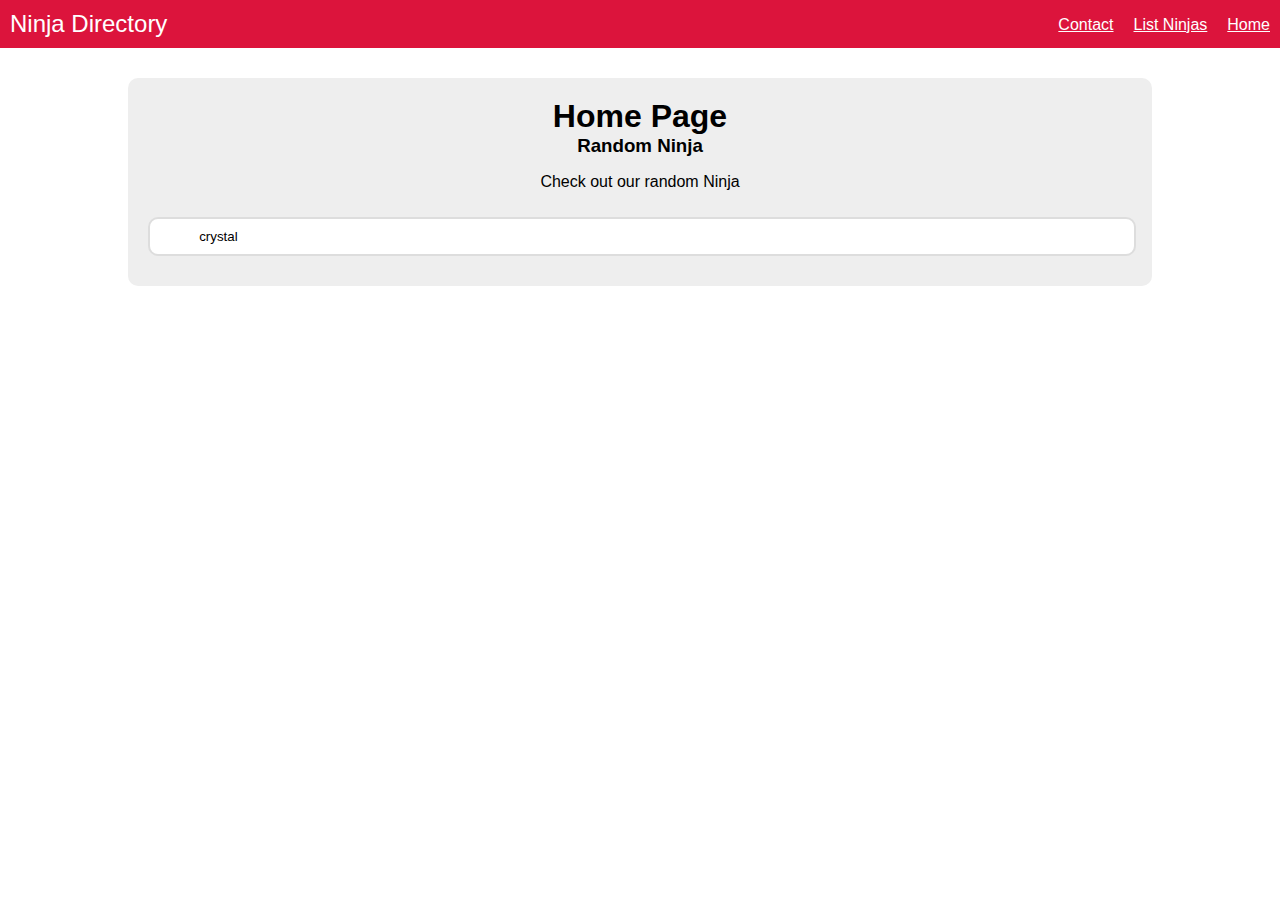
<file: index.html>
<!DOCTYPE html>
<html lang="en" ng-app="myNinjaApp">
  <head>
    <base href="/" />
    <title>TheNetNinja Angular Playlist</title>
    <link href="content/css/styles.css" rel="stylesheet" type="text/css" />
    <script src="app/lib/angular.min.js"></script>
    <script src="app/lib/angular-route.min.js"></script>
    <script src="app/lib/angular-animate.min.js"></script>
    <script src="app/app.js"></script>
  </head>
  <body ng-init="ninjas=['yoshi','crystal','ryu','shaun']">
<header ng-include="'header.html'"></header>
<main ng-view=""></main>
  </body>
</html>
</file>
<file: content/css/styles.css>
body{
  font-family: Helvetica;
  margin: 0;
}
.orange {
  color:orange;
}
.red {
  color:red;
}
h1,h2,h3{
  margin: 0;
}

.belt{
  padding: 5px 10px;
  border-radius: 10px;
  margin-left: 5px;
  color: #fff;
  font-size: 15px;
  text-transform: uppercase;
}

#menu-bar{
  background: crimson;
  color: #fff;
  padding: 10px;
}

#menu-bar h1{
  font-size: 24px;
  font-weight: normal;
  display: inline-block;
}

#menu-bar ul{
  float: right;
  list-style-type: none;
  padding: 0;
  margin: 6px 0;
}

#menu-bar li{
  float: right;
  margin-left: 20px;
}

#menu-bar a{
  color: #fff
}

main{
  background: #eee;
  width: 80%;
  margin: 30px auto;
  border-radius: 10px;
}

.content{
  padding: 20px;
}

.content button,
.content input[type="submit"]{
  background: #fff;
  padding: 10px;
  border-radius: 10px;
  cursor: pointer;
  color: #777;
  border: 0;
  box-shadow: 2px 2px 2px rgba(20,20,20,0.1);
  font-size: 16px;
}

.content button:nth-child(2){
  float: right;
}

.content ul{
  padding: 0;
  list-style-type: none;
  margin: 30px 0;
}

.content li{
  padding: 15px 0;
  border-top: 1px solid #e2e2e2;
  color: #444;
}

.content li span{
  float: right;
}

.content li h3{
  display: inline-block;
  font-weight: normal;
  font-size: 22px;
}

.content input{
  width: 90%;
  padding: 10px 5%;
  border-radius: 10px;
  border: 2px solid #ddd;
  margin: 10px 0;
}

.content input[type="submit"]:last-child{
  width: 150px;
  display: block;
  margin: 15px auto;
}

.remove{
  float: right;
  padding: 5px;
  background: #fff;
  width: 18px;
  text-align: center;
  border-radius: 20px;
  color: crimson;
  cursor: pointer;
  margin-left: 10px;
}

main.ng-enter {
  transition : 0.5s linear all;
  opacity: 0;
}
main.ng-enter.ng-enter-active {
  opacity: 1;
}
#ninja-list li.ng-enter {
  transition : 0.2s linear all;
  opacity: 0;
  transform: translateY(30px);
}
#ninja-list li.ng-enter-active {
  opacity:1;
  transform: translateY(0);
}
#ninja-list li.ng-leave {
  transition : 0.2s linear all;
  opacity: 1;
  transform: translateX(0);
}
#ninja-list li.ng-leave-active {
  transition : 0.2s linear all;
  opacity: 0;
  transform: translateX(-100%);
}

#ninja-list li.ng-leave-stagger {
  transition-delay: 0.2s;
  transition-duration: 0;
}

input.ng-invalid.ng-touched, textarea.ng-invalid.ng-touched {
  border: 2px solid red;
}
input[disabled="disabled"] {
  opacity: 0.4;
  cursor:not-allowed !important;
}
</file>
